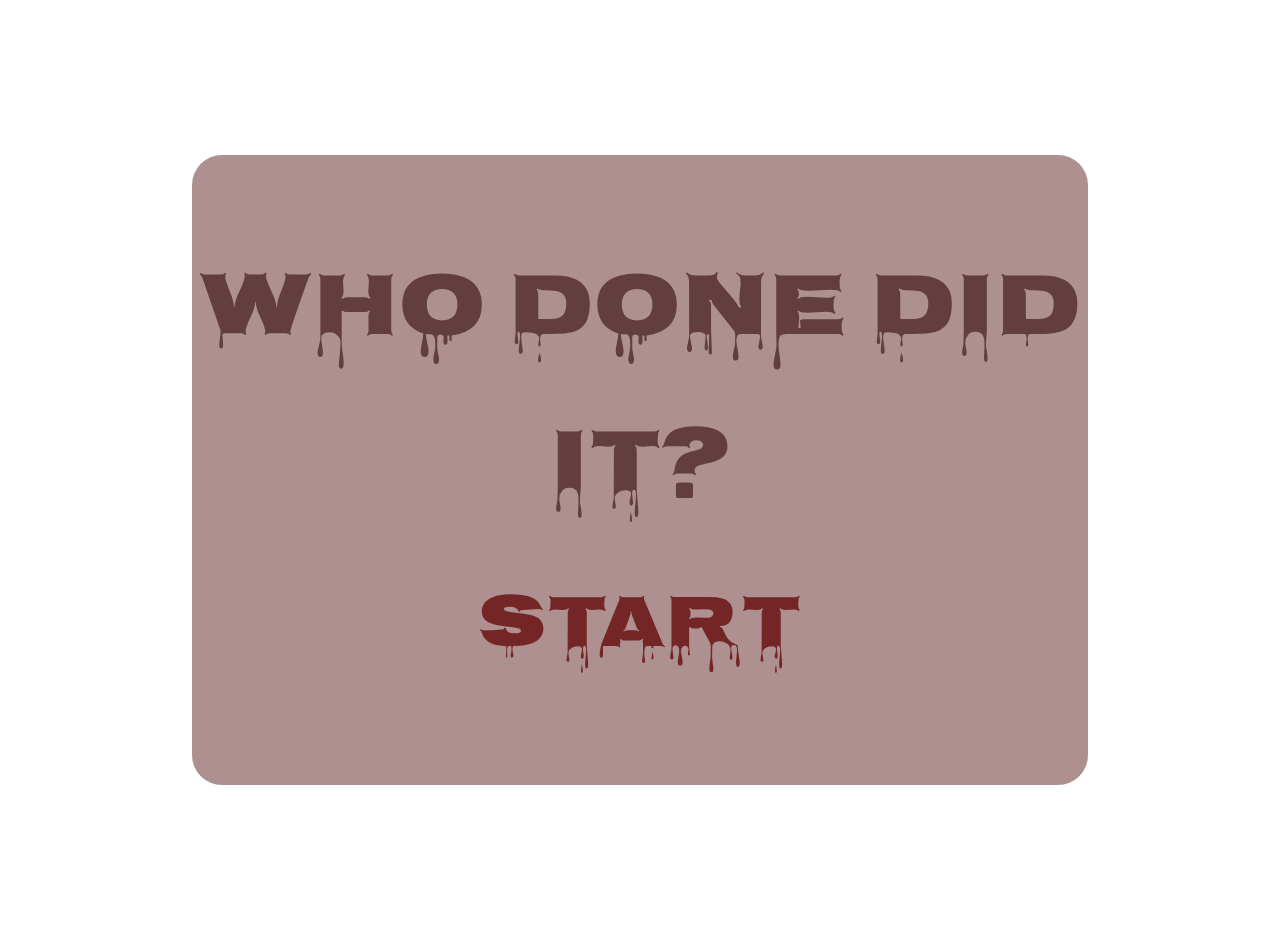
<file: index.html>
<!DOCTYPE html>
<html lang="en">
<head>
    <meta charset="UTF-8">
    <meta http-equiv="X-UA-Compatible" content="IE=edge">
    <meta name="viewport" content="width=device-width, initial-scale=1.0">
    <title>Matching Game</title>
    <link rel = 'stylesheet' href ='start.css'>
    <link rel="preconnect" href="https://fonts.googleapis.com"> 
    <link rel="preconnect" href="https://fonts.gstatic.com" crossorigin> 
    <link href="https://fonts.googleapis.com/css2?family=Nosifer&display=swap" rel="stylesheet">
</head>
<body>
    <div id ='background'>
        <div id ='board'>
            <div id ="name">
                
                Who Done Did It?<br>

            <button type ="button" id ="start">Start</button>
            </div>
        
        <div id ="dialoguePage">
           
        <div id = 'kids'>
            <img id ='boy'>
            <img id = 'girl'>
            <div>
                <img id = "boychatbox">
                <h2  id ="wordsOfBoy">
                </h2>
                
            </div>
            <div>
                <img id="girlchatbox">
                <h2  id ="wordsOfGirl"></h2>
                
            </div>
        </div>
        <div>
            <a id ='firstgame'>
            <img id = 'next'>
        </a>
        </div>
</div>
</div>
</div>


   
</body>
<script src="start.js"></script>
</html>
</file>
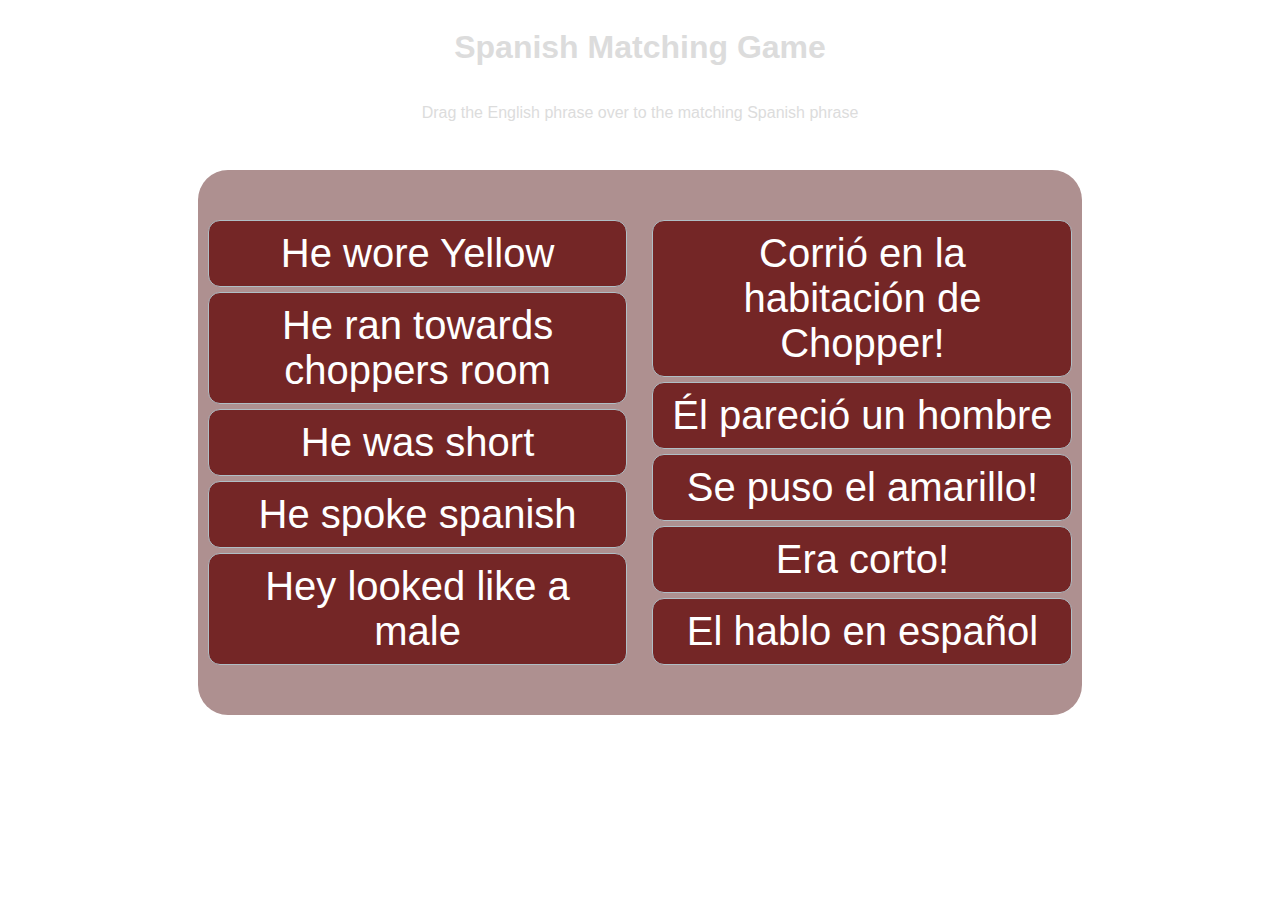
<file: draganddrop.html>
<!DOCTYPE html>
<html lang="en">
<head>
  <meta charset="UTF-8">
  <meta http-equiv="X-UA-Compatible" content="IE=edge">
  <meta name="viewport" content="width=device-width, initial-scale=1.0">
  <title>Matching Game</title>
  <link rel="stylesheet" href="draganddrop.css">
</head>
<body>
  <h1 id = "headerOne">Spanish Matching Game</h1>
  <p id = "headerTwo">Drag the English phrase over to the matching Spanish phrase</p>
  <p></p>
  <main id ='mains'class="container">

    <div>
      <ul class="draggable-list">
        <li id="e1" draggable="true">He wore Yellow</li>
        <li id="e2" draggable="true">He ran towards choppers room</li>
        <li id="e3" draggable="true">He was short</li>
        <li id="e4" draggable="true">He spoke spanish</li>
        <li id="e5" draggable="true">Hey looked like a male</li>
      </ul>
    </div>
    <div>
      <ul class="draggable-list">
        <li id="s2" draggable="true">Corrió en la habitación de Chopper!</li>
        <li id="s5" draggable="true">Él pareció un hombre</li>
        <li id="s1" draggable="true"> Se puso el amarillo! </li>
        <li id="s3" draggable="true">Era corto!</li>
        <li id="s4" draggable="true">El hablo en español</li>
      </ul>
    </div>
  </main>
  <div id="endMessage">
    <h3 class="black">Well done!</h3>
    <h3 class="black">¡Bien hecho!</h3>
    <a href="end.html">
    <button onclick="">Next clue</button>
  </a>
  </div>
  <script src="draganddrop.js"></script>
</body>
</html>
</file>
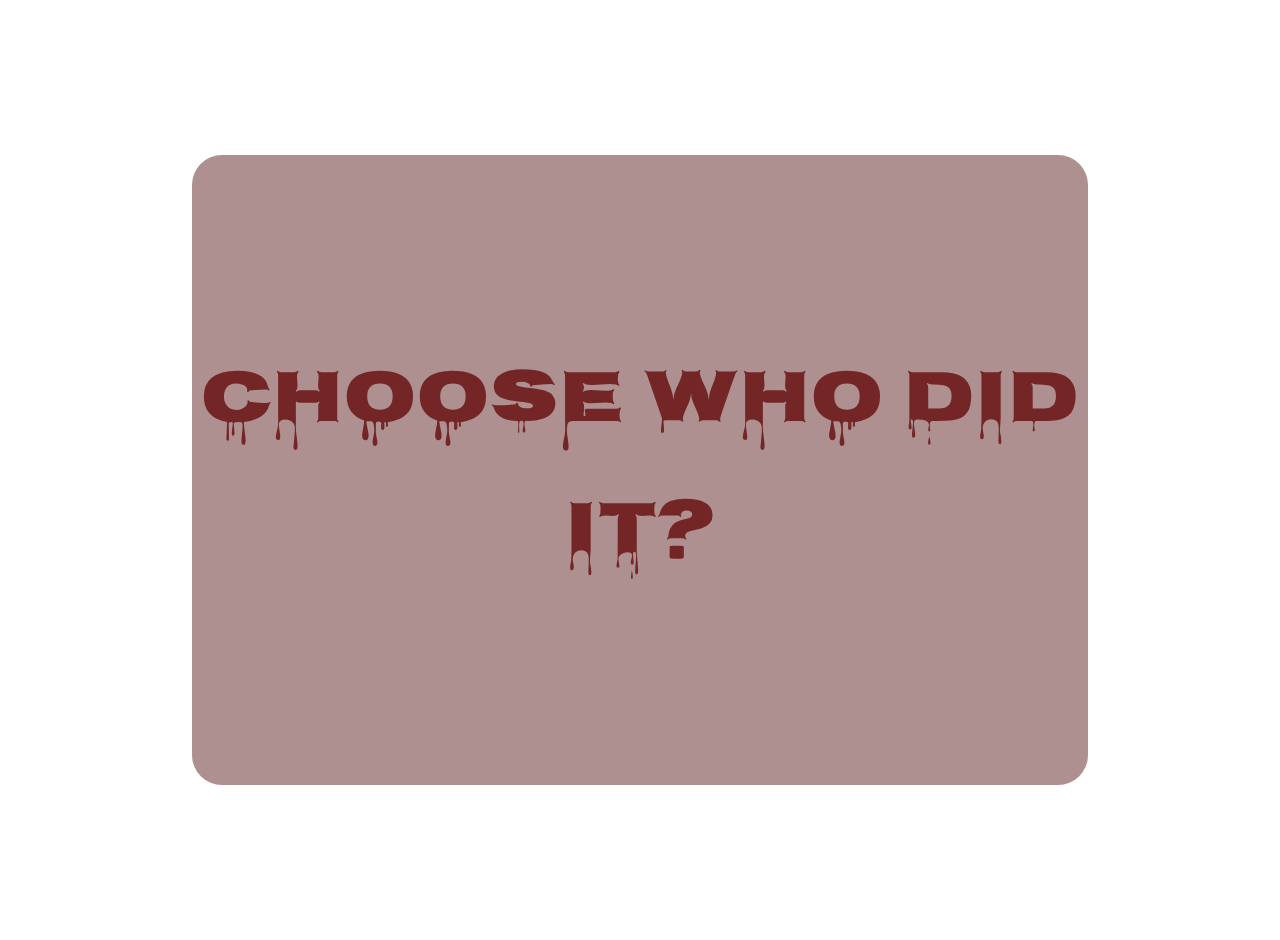
<file: end.html>
<!DOCTYPE html>
<html lang="en">
<head>
    <meta charset="UTF-8">
    <meta http-equiv="X-UA-Compatible" content="IE=edge">
    <meta name="viewport" content="width=device-width, initial-scale=1.0">
    <title>Matching Game</title>
    <link rel = 'stylesheet' href ='end.css'>
    <link rel="preconnect" href="https://fonts.googleapis.com"> 
    <link rel="preconnect" href="https://fonts.gstatic.com" crossorigin> 
    <link href="https://fonts.googleapis.com/css2?family=Nosifer&display=swap" rel="stylesheet">
</head>
<body>
    <div id ='background'>
        <div id ='board'>
            <div id ='head'>
                <h2 id ="name"></h2>
                <a id ='again'>
            <button type ="button" id ="start">Choose Who Did it?</button>
        </a>
            </div>
        
        <div id ="dialoguePage">
           
        <div id = 'kids'>
            <img id ='boy'>
           
            <img id = 'girl'>
        
            <div>
                <img id = "boychatbox">
                <h2  id ="wordsOfBoy">
                </h2>
                
            </div>
            <div>
                <img id="girlchatbox">
                <h2  id ="wordsOfGirl"></h2>
                
            </div>
            
            <img id ='robber'>
     
        </div>
        <div>
            <img id = 'next'>
        </div>
</div>
</div>
</div>




   
</body>
<script src="end.js"></script>
</html>
</file>
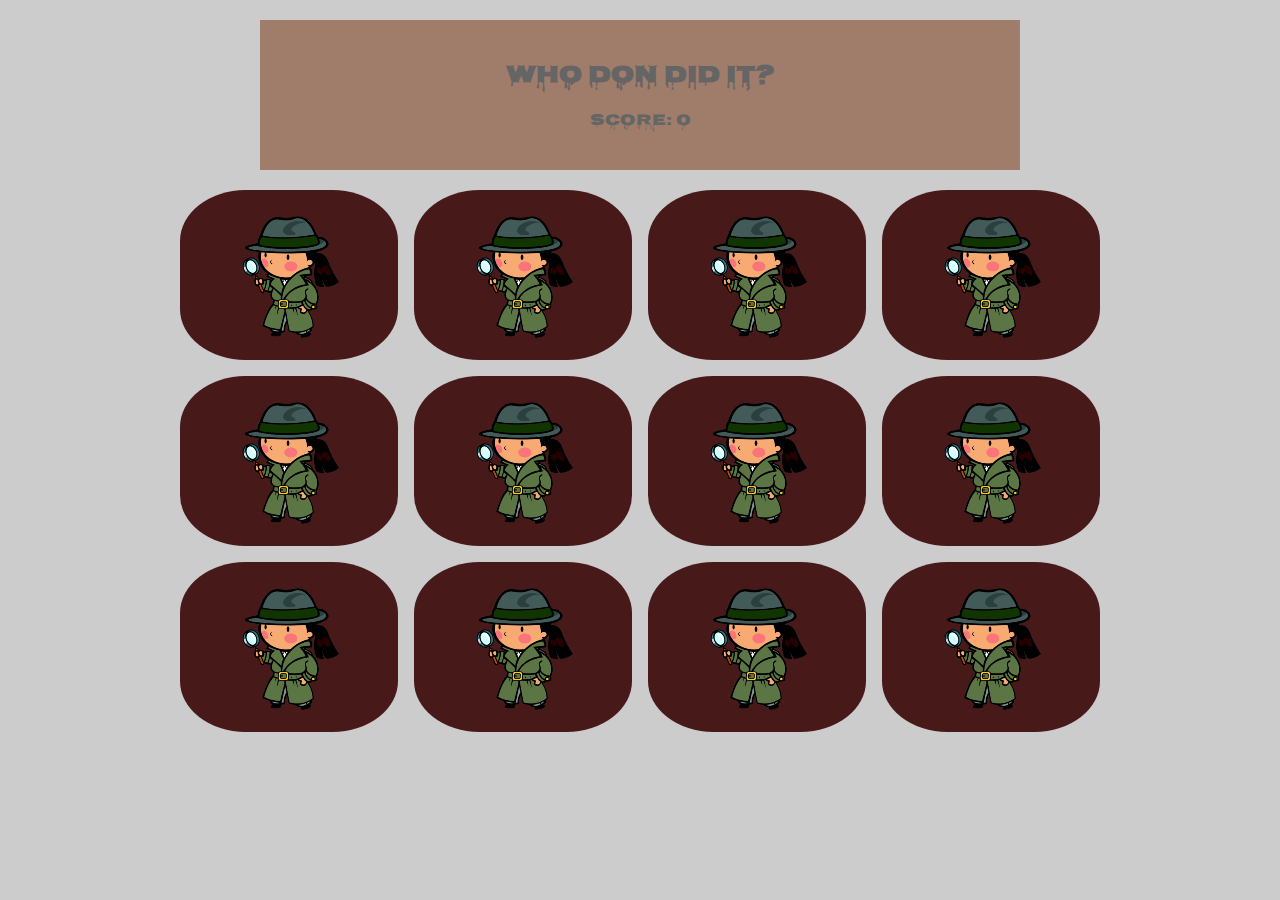
<file: Matching.html>
<!DOCTYPE html>
<html lang="en">
<head>
    <meta charset="UTF-8">
    <meta http-equiv="X-UA-Compatible" content="IE=edge">
    <meta name="viewport" content="width=device-width, initial-scale=1.0">
    <title>Memmory Game</title>
    <link rel="stylesheet" href="Matching.css">
    <!-- <link rel="preconnect" href="https://fonts.googleapis.com">
<link rel="preconnect" href="https://fonts.gstatic.com" crossorigin>
<link href="https://fonts.googleapis.com/css2?family=Orbitron&display=swap" rel="stylesheet"> -->
<link rel="preconnect" href="https://fonts.googleapis.com">
<link rel="preconnect" href="https://fonts.gstatic.com" crossorigin>
<link href="https://fonts.googleapis.com/css2?family=Nosifer&family=Press+Start+2P&display=swap" rel="stylesheet">

</head>
<body>
    <div class="head">
        <h2>Who Don Did It?</h2>
        <div class="score">Score: <span>0</span></div>
        <div id="time"></div>
    </div>
    <div id = 'choose' class = 'options'>
    <button id = 'option1'type="button" onclick="Replay()">Play Again</button>
    
      <button id = 'option2'type="button" onclick="window.location.href = 'draganddrop.html';">Next Clue</button>
     
    </div>
      </div> 
    </div>
      <div id = 'fade'class="container">
        <div class="cell">
            <div class="front" data-index="1"><img src="knife-blood.png"></div>
            <div class="back"></div>
        </div>
        <div class="cell">
            <div class="front" data-index="1"><img src="knife-blood.png"></div>
            <div class="back"></div>
        </div>
        <div class="cell">
            <div class="front" data-index="2"><img src="detective.jpg" alt=""></div>
            <div class="back"></div>
        </div>
        <div class="cell">
            <div class="front" data-index="2"><img src="detective.jpg" alt=""></div>
            <div class="back"></div>
        </div>
        <div class="cell">
            <div class="front" data-index="3"><img src="fingerPrint.png" alt=""></div>
            <div class="back"></div>
        </div>
        <div class="cell">
            <div class="front" data-index="3"><img src="fingerPrint.png" alt=""></div>
            <div class="back"></div>
        </div>
        <div class="cell">
            <div class="front" data-index="4"><img src="Headstone.png"></div>
            <div class="back"></div>
        </div>
        <div class="cell">
            <div class="front" data-index="4"><img src="Headstone.png" alt=""></div>
            <div class="back"></div>
        </div>
        <div class="cell">
            <div class="front" data-index="5"><img src="help.png" alt=""></div>
            <div class="back"></div>
        </div>
        <div class="cell">
            <div class="front" data-index="5"><img src="help.png" alt=""></div>
            <div class="back"></div>
        </div>
        <div class="cell">
            <div class="front" data-index="6"><img src="posion.png" alt=""></div>
            <div class="back"></div>
        </div>
        <div class="cell">
            <div class="front" data-index="6"><img src="posion.png" alt=""></div>
            <div class="back"></div>
        </div>
    </div>
    <!-- <div>
        <button id="handle">Fade</button> 
        <div id="slideSource">Whatever you want here - images or text</div> -->

    <script defer src="Matching.js"></script>
</body>
</html>
</file>
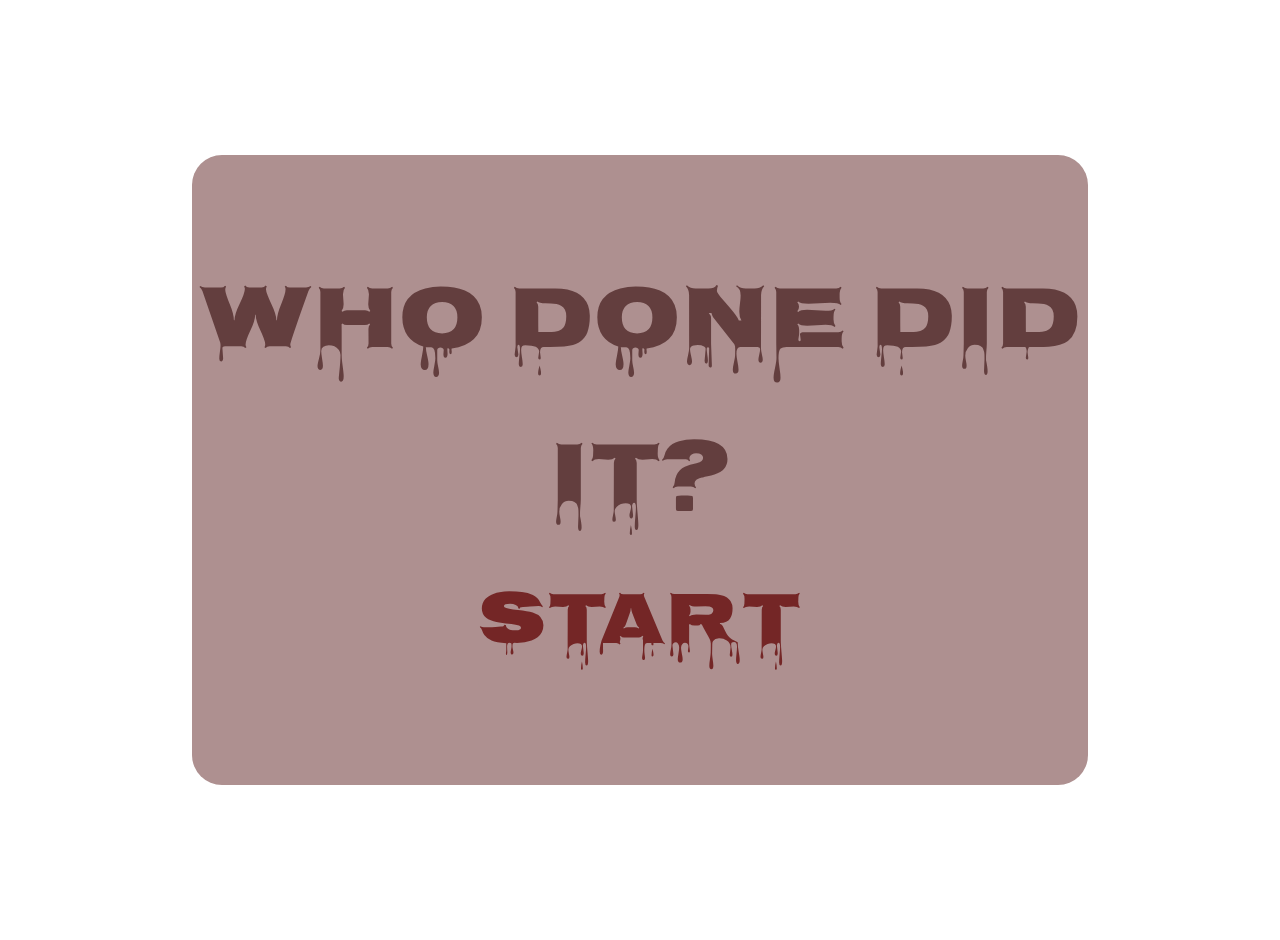
<file: start.html>
<!DOCTYPE html>
<html lang="en">
<head>
    <meta charset="UTF-8">
    <meta http-equiv="X-UA-Compatible" content="IE=edge">
    <meta name="viewport" content="width=device-width, initial-scale=1.0">
    <title>Matching Game</title>
    <link rel = 'stylesheet' href ='start.css'>
    <link rel="preconnect" href="https://fonts.googleapis.com"> 
    <link rel="preconnect" href="https://fonts.gstatic.com" crossorigin> 
    <link href="https://fonts.googleapis.com/css2?family=Nosifer&display=swap" rel="stylesheet">
</head>
<body>
    <header>
        
    </header>
    <div id ='background'>
        <div id ='board'>
            <div id ="name">
                Who Done Did It?
            </div>
            <button type ="button" id ="start">Start</button>
        </div>
        <div>

        </div>
</div>
    <script scr = "start.js"></script>
</body>

</html>
</file>
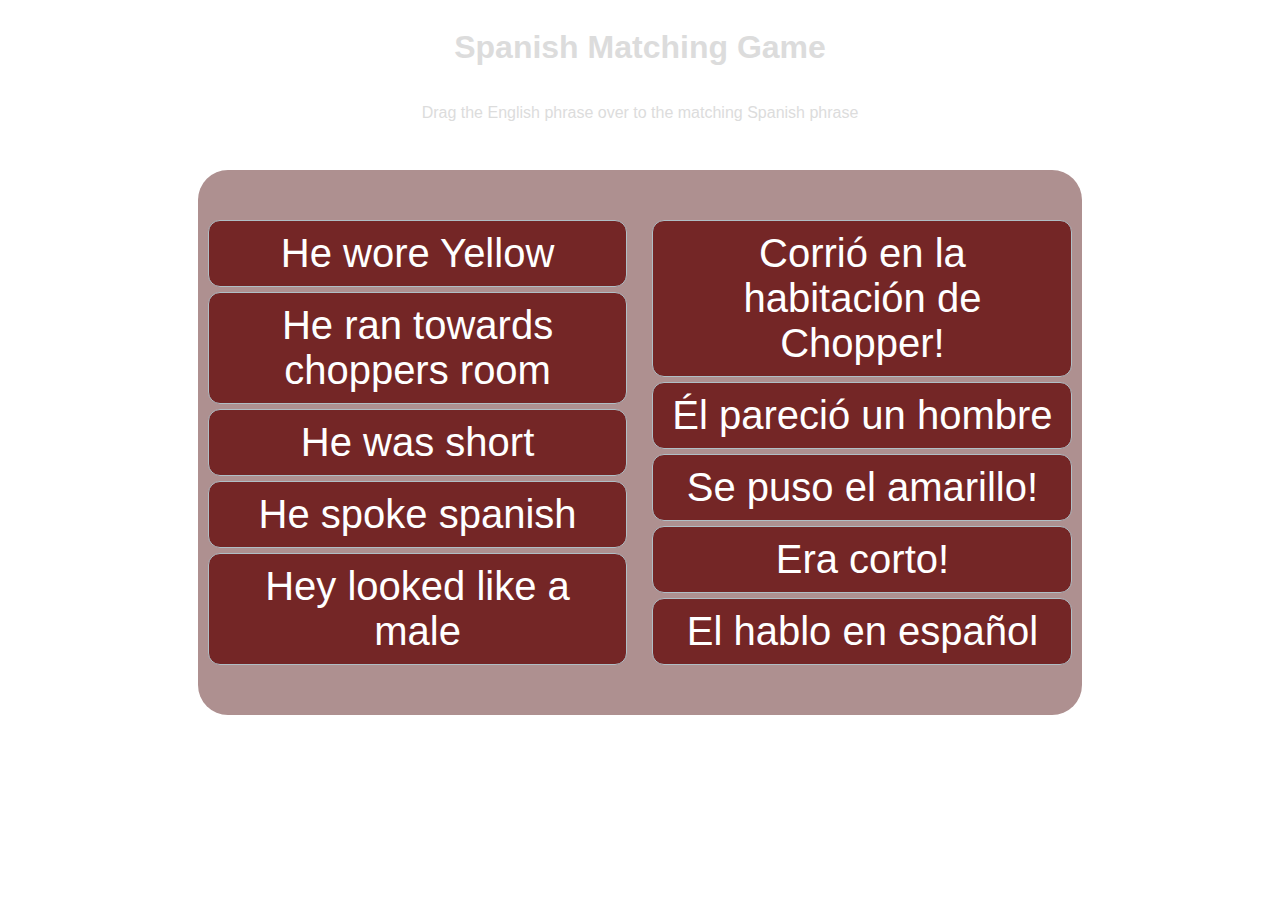
<file: Start/ejaz.html>
<!DOCTYPE html>
<html lang="en">
<head>
  <meta charset="UTF-8">
  <meta http-equiv="X-UA-Compatible" content="IE=edge">
  <meta name="viewport" content="width=device-width, initial-scale=1.0">
  <title>Matching Game</title>
  <link rel="stylesheet" href="Ejaz.css">
</head>
<body>
  <h1 id = "headerOne">Spanish Matching Game</h1>
  <p id = "headerTwo">Drag the English phrase over to the matching Spanish phrase</p>
  <p></p>
  <main id ='mains'class="container">

    <div>
      <ul class="draggable-list">
        <li id="e1" draggable="true">He wore Yellow</li>
        <li id="e2" draggable="true">He ran towards choppers room</li>
        <li id="e3" draggable="true">He was short</li>
        <li id="e4" draggable="true">He spoke spanish</li>
        <li id="e5" draggable="true">Hey looked like a male</li>
      </ul>
    </div>
    <div>
      <ul class="draggable-list">
        <li id="s2" draggable="true">Corrió en la habitación de Chopper!</li>
        <li id="s5" draggable="true">Él pareció un hombre</li>
        <li id="s1" draggable="true"> Se puso el amarillo! </li>
        <li id="s3" draggable="true">Era corto!</li>
        <li id="s4" draggable="true">El hablo en español</li>
      </ul>
    </div>
  </main>
  <div id="endMessage">
    <h3 class="black">Well done!</h3>
    <h3 class="black">¡Bien hecho!</h3>
    <a href="end.html">
    <button onclick="">Next clue</button>
  </a>
  </div>
  <script src="ejaz.js"></script>
</body>
</html>
</file>
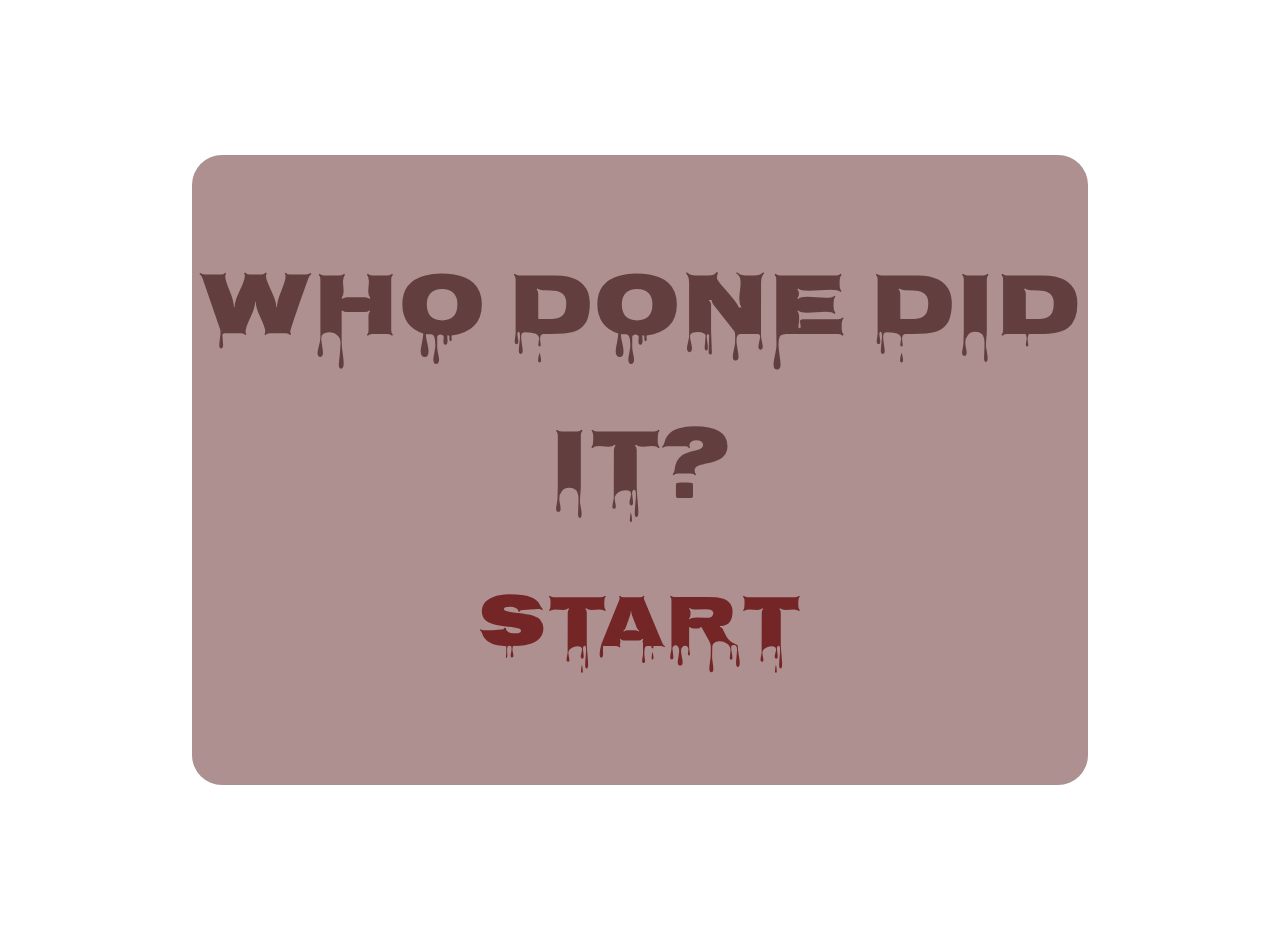
<file: Start/start.html>
<!DOCTYPE html>
<html lang="en">
<head>
    <meta charset="UTF-8">
    <meta http-equiv="X-UA-Compatible" content="IE=edge">
    <meta name="viewport" content="width=device-width, initial-scale=1.0">
    <title>Matching Game</title>
    <link rel = 'stylesheet' href ='start.css'>
    <link rel="preconnect" href="https://fonts.googleapis.com"> 
    <link rel="preconnect" href="https://fonts.gstatic.com" crossorigin> 
    <link href="https://fonts.googleapis.com/css2?family=Nosifer&display=swap" rel="stylesheet">
</head>
<body>
    <div id ='background'>
        <div id ='board'>
            <div id ="name">
                
                Who Done Did It?<br>

            <button type ="button" id ="start">Start</button>
            </div>
        
        <div id ="dialoguePage">

            <h2 id ="wordsOfBoy">

            </h2>

            <h2 id ="wordsOfGirl">

            </h2>
        <div>
            <img id ='boy'>
            <img id = 'girl'>
        </div>
</div>
</div>
</div>


   
</body>
<script src="start.js"></script>
</html>
</file>
<file: start.css>
*{
    margin: 0px;
    padding: 0px;
}
body{
    text-align: center;
    font-family: 'Goudy Old Style','Garamond','Big Caslon','Times New Roman','serif'; 
}
#background {
    display: flex;
    flex-direction: column;
    justify-content: center;
    align-items: center;
    background: url('https://www.agencergpd.eu/wp-content/uploads/2022/02/2102.i126.030_detective_room_interior-01-scaled.jpg') no-repeat;
    background-size: cover;
    padding-top: 20px;
    padding-bottom: 20px;
    width: 100%;
    height: 100vh;
    background-position: center;
    align-items: center;
    }
    
    
#board{
    margin: auto;
    display: flex;
    flex-direction: column;
    justify-content: center;
    align-items: center;
    background-color: #AE9090;
    width:70%;
    height: 70%;
    border-radius: 30px;
    
}
#start{
    font-size: 75px;
    border-radius: 12px;
    transition-duration: 0.4s;
    background-color: #AE9090;
    color: #742626;
    border: 2px #742626; 
    font-family: 'Nosifer', cursive;
    

}
#start:hover {
    background-color: #742626;
    color: rgba(239, 197, 162, 0.914);
    box-shadow: 0 12px 16px 0 rgba(0,0,0,0.24), 0 17px 50px 0 rgba(0,0,0,0.19);
  }
#name{
    font-size:90px;
    color: rgb(99, 62, 62);
    font-family: 'Nosifer', cursive;
}


#boy{
    position:absolute;
    left:190px;
    bottom: 80px;
    width: 300px;
}
#girl{
    position:absolute;
    right:400px;
    bottom: 105px;
    width: 300px;
}
#boychatbox{
    position:absolute;
    left:300px;
    bottom: 350px;
    width: 300px;
    text-align: center;
}
#girlchatbox{
    position:absolute;
    right:450px;
    bottom: 350px;
    width: 300px;
    text-align: center;
}

#wordsOfGirl{
    position:absolute;
    right:500px;
    bottom: 500px;
    width: 200px;
    height: 50px;
    text-align: center;
}
#wordsOfBoy{
    position:absolute;
    left:350px;
    bottom: 500px;
    width: 200px;
    height: 50px;
    text-align: center;
}
</file>
<file: draganddrop.css>
.container {
    max-width: 960px;
    margin: auto;
  }
  body {
    background-image: url("https://img.freepik.com/free-vector/detective-office-interior-flat-cartoon-composition-with-crime-scene-diagram-board-computer-monitor-criminal-profile-illustration_1284-62252.jpg?w=826&t=st=1661946900~exp=1661947500~hmac=0d6b459d98f1b0b1a2ff3d8c289fe8e2699c0c5a7c10bc442c190feaee01df60");
    background-size: cover;
    font-family: sans-serif;
    color: #DCDCDC;
    display: flex;
    flex-direction: column;
    justify-content: center;
    align-items: center;
  }
  h1, h3, p {
    text-align: center;
  }
  #mains{
    background-color: #AE9090;
    width:70%;
    height: 70%;
    border-radius: 30px;
  }
  main {
    display: grid;
    grid-template-columns: repeat(2, 1fr);
    grid-gap: 5px;
  }
  .draggable-list {
    padding: 5px;
    font-size: 40px;
  }
  li {
    list-style: none;
    padding: 10px;
    margin: 5px;
    background-color: #742626;
    border: 1px solid #B0BEC5;
    color: #FFFFFF;
    cursor: grab;
    border-radius: 12px;
    text-align: center;
  }
  .over {
    background-color: #516A75;
  }
  table {
    max-width:640px;
    margin: auto;
    margin-bottom: 20px;
    /* border: 1px solid #B0BEC5; */
  }
  th, td {
    padding: 10px 10px;
  }
  td {
    border: 1px solid #000000;
  }
  tr:nth-child(even) {
    background-color: #721B1B;
  }
  button {
    margin: auto;
    cursor: pointer;
    display: block;
    padding: 10px;
    font-size: 16px;
    border-radius: 4px;
    border: none;
    background-color: #721B1B;
    color: #fff;
  }
  button:hover {
    background-color: #516A75;
  }
  #endMessage {
    display: none;
  }
  .black {
    margin: auto;
    background-color: #AE9090;
    width:70%;
    height: 70%;
    font-size: large;
  }
</file>
<file: end.css>
*{
    margin: 0px;
    padding: 0px;
}
body{
    text-align: center;
    font-family: 'Goudy Old Style','Garamond','Big Caslon','Times New Roman','serif'; 
}
#background {
    display: flex;
    flex-direction: column;
    justify-content: center;
    align-items: center;
    background: url('https://www.agencergpd.eu/wp-content/uploads/2022/02/2102.i126.030_detective_room_interior-01-scaled.jpg') no-repeat;
    background-size: cover;
    padding-top: 20px;
    padding-bottom: 20px;
    width: 100%;
    height: 100vh;
    background-position: center;
    align-items: center;
    }
    
    
#board{
    margin: auto;
    display: flex;
    flex-direction: column;
    justify-content: center;
    align-items: center;
    background-color: #AE9090;
    width:70%;
    height: 70%;
    border-radius: 30px;
    
}
#start{
    font-size: 75px;
    border-radius: 12px;
    transition-duration: 0.4s;
    background-color: #AE9090;
    color: #742626;
    border: 2px #742626; 
    font-family: 'Nosifer', cursive;
    

}
#start:hover {
    background-color: #742626;
    color: rgba(239, 197, 162, 0.914);
    box-shadow: 0 12px 16px 0 rgba(0,0,0,0.24), 0 17px 50px 0 rgba(0,0,0,0.19);
  }
#name{
    font-size:90px;
    color: rgb(99, 62, 62);
    font-family: 'Nosifer', cursive;
}


#robber{
    position:absolute;
    left:490px;
    bottom: 110px;
    width: 300px;
    height: 550px;
}
#boy{
    position:absolute;
    left:190px;
    bottom: 80px;
    width: 300px;
}
#girl{
    position:absolute;
    right:300px;
    bottom: 105px;
    width: 300px;
}
#boychatbox{
    position:absolute;
    left:250px;
    bottom: 350px;
    width: 300px;
    text-align: center;
}
#girlchatbox{
    position:absolute;
    right:350px;
    bottom: 350px;
    width: 300px;
    text-align: center;
}

#wordsOfGirl{
    position:absolute;
    right:500px;
    bottom: 500px;
    width: 200px;
    height: 50px;
    text-align: center;
}
#wordsOfBoy{
    position:absolute;
    left:350px;
    bottom: 500px;
    width: 200px;
    height: 50px;
    text-align: center;
}
</file>
<file: Matching.css>
* {
  padding: 0;
  margin: 0;
  box-sizing: border-box;
  font-family: 'Nosifer', cursive;
}
body {
  background-image: url("https://www.agencergpd.eu/wp-content/uploads/2022/02/2102.i126.030_detective_room_interior-01-scaled.jpg");
  background-color: #cccccc;
  height: 100%;

/* Center and scale the image nicely */
background-position: center;
background-repeat: no-repeat;
background-size: cover;


}

.head {
  background-color: #75300d;
  opacity: .5;
  max-width: 480px;
  /* border: 2px solid #a6a6a6; */
  margin: auto;
  height: 150px;
  display: flex;
  justify-content: center;
  align-items: center;
  flex-direction: column;
  margin-top: 20px;
  font-family: "Orbitron", sans-serif;
  /* color: #333; */
}

.score {
  margin-top: 10px;
}

#option1{
  font-size: 40px;
  border-radius: 12px;
  transition-duration: 0.4s;
  background-color: #AE9090;
  color: #742626;
  border: 2px #742626; 
  font-family: 'Nosifer', cursive;
  margin-right: 50px;
  

}
#option1:hover {
  background-color: #742626;
  color: rgba(239, 197, 162, 0.914);
  box-shadow: 0 12px 16px 0 rgba(0,0,0,0.24), 0 17px 50px 0 rgba(0,0,0,0.19);
}

#option2{
  font-size: 40px;
  border-radius: 12px;
  transition-duration: 0.4s;
  background-color: #AE9090;
  color: #742626;
  border: 2px #742626; 
  font-family: 'Nosifer', cursive;
  

}
#option2:hover {
  background-color: #742626;
  color: rgba(239, 197, 162, 0.914);
  box-shadow: 0 12px 16px 0 rgba(0,0,0,0.24), 0 17px 50px 0 rgba(0,0,0,0.19);
}


.options{
    /* display: flex;
    flex-direction: column; */
    margin: 0;
    position: absolute;
    top: 50%;
    left: 50%;
    -ms-transform: translate(-50%, -50%);
    transform: translate(-50%, -50%);
    visibility: hidden;
    /* transition:visibility 1s linear,opacity 1s linear; */
}



.container {
   
  max-width: 960px;
  display: grid;
  grid-template-columns: repeat(3, auto);
  gap: 1rem;
  margin: auto;
  padding: 20px;
  transition: opacity 2s;
  
}
#fade{
  transition: opacity 2s;
}

.cell div {
  height: 130px;
  border-radius: 30%;
}

.cell {
  position: relative;
  cursor: pointer;
}

.front {
  position: absolute;
  height: 100%;
  width: 100%;
  display: flex;
  justify-content: center;
  align-items: center;
  border: 2px solid #a6a6a6;
  background-color: #f2f2f2;
  transform: rotateY(90deg);
}

.back {
  background-color: rgb(71, 25, 25);
  background-image: url('pngegg.png');
  height: 50%;
  /* opacity: .9; */
  /* Center and scale the image nicely */
  background-position: center;
  background-repeat: no-repeat;
  /* background-size: cover; */
}

img {
  height: 100px;
  width: 100px;
}

.flip {
  transform: rotateY(0deg);
}
.match {
  transform: rotateY(0deg);
}

.show {
  transform: rotateY(0deg);
}

@media screen and (min-width: 770px) {
  .head {
    max-width: 760px;
  }

  .container {
    grid-template-columns: repeat(4, auto);
  }

  .cell div {
    height: 170px;
  }
}

/* #button{
  background-color: rgb(71, 25, 25);
  /* background-image: url('pngegg.png'); 
  height: 50%;
  /* opacity: .9; */
  /* Center and scale the image nicely */
  /* background-position: center;
  background-repeat: no-repeat;
 margin: auto;
  text-align: center;
  border-radius: 20%;
} */ 

/* .button-container {
  width: 100px;
  height: 200px;
  margin: auto;
  display: flex;
  justify-content: center;
   
} */

.text-box {
  /* margin: auto; */
  /* display: flex;
  justify-content: center; */
  /* text-align: center; */
  /* background-image: url("https://images.fineartamerica.com/images/artworkimages/mediumlarge/1/autumn-river-lights-jessica-jenney.jpg"); */
  background-size: cover;
  background-position: center;
  width: auto;
  height: 400px;
}

.hover {
  position: relative;
  top: 30%;
  margin: 0 auto;
  text-align: center;
  width: 60%;
  transition: transform 300ms ease-in-out;
  transition: 600ms ease-in-out;
}

.text-box h3 {
  margin: 0 auto;
  font-family: 'Raleway', sans-serif;
  font-size: 3rem;
  color: #100e0e;
  display: block;
  padding: 1em;
}

.hover:hover {
  background: rgba(51,51,51,0.8);
  transform: scale(1.1, 1.1);
  border: 2px #eee solid;
}
 
#overlay {
  background: rgba(255, 255, 255, 0.75);
  position: absolute;
  opacity: 0;
  width: 100%;
}

/* 
#slideSource {
  opacity: 1;
  transition: opacity 1s; 
}

#slideSource.fade {
  opacity: 0;
} */
</file>
<file: Start/Ejaz.css>
.container {
    max-width: 960px;
    margin: auto;
  }
  body {
    background-image: url("https://img.freepik.com/free-vector/detective-office-interior-flat-cartoon-composition-with-crime-scene-diagram-board-computer-monitor-criminal-profile-illustration_1284-62252.jpg?w=826&t=st=1661946900~exp=1661947500~hmac=0d6b459d98f1b0b1a2ff3d8c289fe8e2699c0c5a7c10bc442c190feaee01df60");
    background-size: cover;
    font-family: sans-serif;
    color: #DCDCDC;
    display: flex;
    flex-direction: column;
    justify-content: center;
    align-items: center;
  }
  h1, h3, p {
    text-align: center;
  }
  #mains{
    background-color: #AE9090;
    width:70%;
    height: 70%;
    border-radius: 30px;
  }
  main {
    display: grid;
    grid-template-columns: repeat(2, 1fr);
    grid-gap: 5px;
  }
  .draggable-list {
    padding: 5px;
    font-size: 40px;
  }
  li {
    list-style: none;
    padding: 10px;
    margin: 5px;
    background-color: #742626;
    border: 1px solid #B0BEC5;
    color: #FFFFFF;
    cursor: grab;
    border-radius: 12px;
    text-align: center;
  }
  .over {
    background-color: #516A75;
  }
  table {
    max-width:640px;
    margin: auto;
    margin-bottom: 20px;
    /* border: 1px solid #B0BEC5; */
  }
  th, td {
    padding: 10px 10px;
  }
  td {
    border: 1px solid #000000;
  }
  tr:nth-child(even) {
    background-color: #721B1B;
  }
  button {
    margin: auto;
    cursor: pointer;
    display: block;
    padding: 10px;
    font-size: 16px;
    border-radius: 4px;
    border: none;
    background-color: #721B1B;
    color: #fff;
  }
  button:hover {
    background-color: #516A75;
  }
  #endMessage {
    display: none;
  }
  .black {
    margin: auto;
    background-color: #AE9090;
    width:70%;
    height: 70%;
    font-size: large;
  }
</file>
<file: Start/start.css>
*{
    margin: 0px;
}
body{
    text-align: center;
    font-family: 'Goudy Old Style','Garamond','Big Caslon','Times New Roman','serif'; 
}
#background {
    display: flex;
    flex-direction: column;
    justify-content: center;
    align-items: center;
    background: url('https://www.agencergpd.eu/wp-content/uploads/2022/02/2102.i126.030_detective_room_interior-01-scaled.jpg') no-repeat;
    background-size: cover;
    padding-top: 20px;
    padding-bottom: 20px;
    width: 100%;
    height: 100vh;
    background-position: center;
    align-items: center;
    }
    
    
#board{
    margin: auto;
    display: flex;
    flex-direction: column;
    justify-content: center;
    align-items: center;
    background-color: #AE9090;
    width:70%;
    height: 70%;
    border-radius: 30px;
    
}
#start{
    font-size: 75px;
    border-radius: 12px;
    transition-duration: 0.4s;
    background-color: #AE9090;
    color: #742626;
    border: 2px #742626; 
    font-family: 'Nosifer', cursive;
    

}
#start:hover {
    background-color: #742626;
    color: rgba(239, 197, 162, 0.914);
    box-shadow: 0 12px 16px 0 rgba(0,0,0,0.24), 0 17px 50px 0 rgba(0,0,0,0.19);
  }
#name{
    font-size:90px;
    color: rgb(99, 62, 62);
    font-family: 'Nosifer', cursive;
}
</file>
